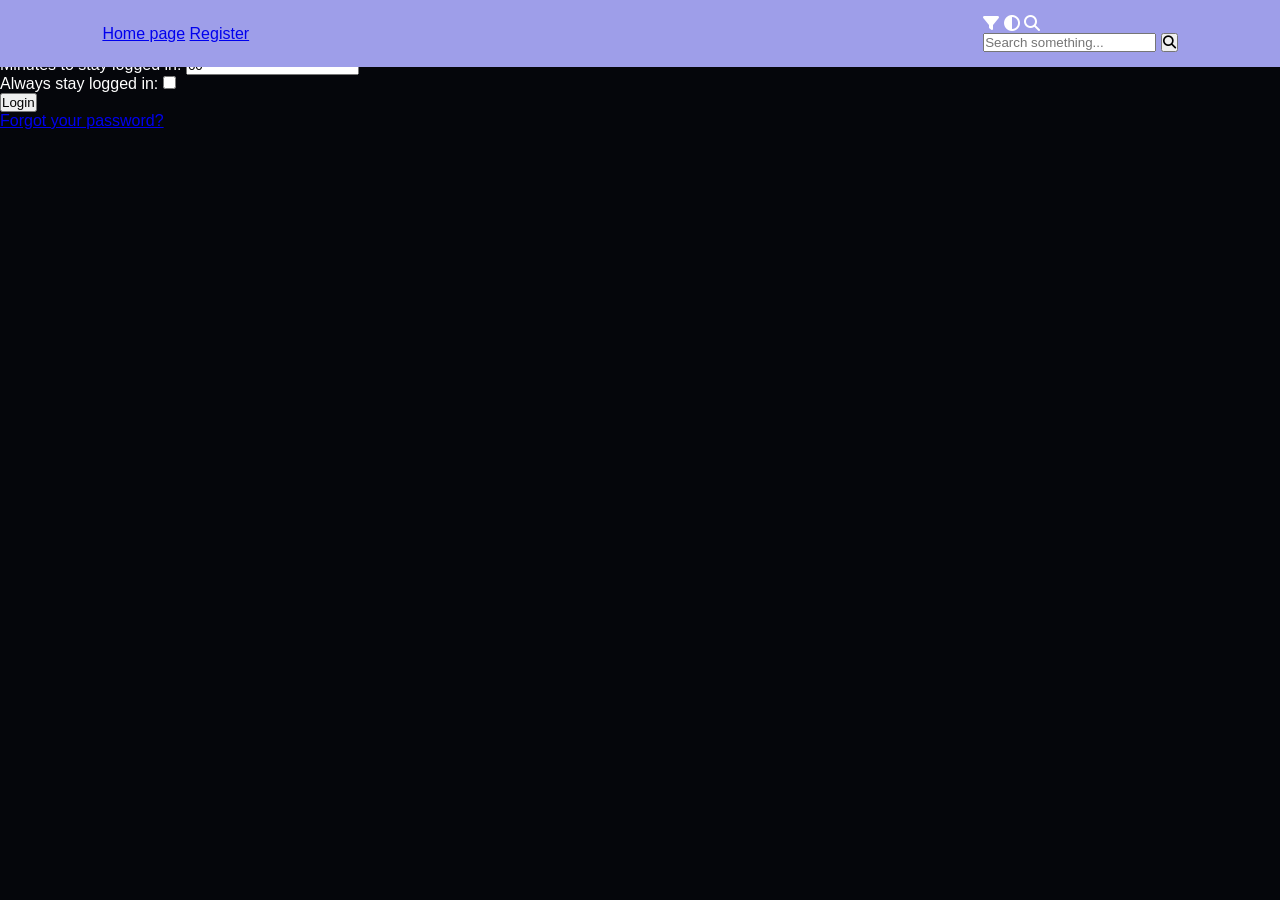
<file: login.html>
<!DOCTYPE html>
<html lang="en">
<head>
    <meta charset="UTF-8">
    <title>Forum Login</title>
    <link rel="stylesheet" href="style.css">
    <link rel="stylesheet"
          href="https://cdnjs.cloudflare.com/ajax/libs/font-awesome/6.5.1/css/all.min.css">
</head>
<body>

    <!-- Navbar -->
    <nav class="navbar">
        <div class="nav-left">
            <a href="#">Home page</a>
            <a href="#">Register</a>
        </div>

        <div class="nav-right">
            <i class="fas fa-filter"></i>
            <i class="fas fa-adjust"></i>
            <i class="fas fa-search"></i>

            <div class="search-box">
                <input type="text" placeholder="Search something...">
                <button>
                    <i class="fas fa-search"></i>
                </button>
            </div>
        </div>
    </nav>

    <!-- Login Container -->
    <div class="login-container">

        <div class="login-header">
            <i class="fas fa-user-secret"></i>
            <span>LOGIN</span>
        </div>

        <div class="login-body">

            <div class="form-group">
                <label>Username:</label>
                <input type="text">
            </div>

            <div class="form-group">
                <label>Password:</label>
                <input type="password">
            </div>

            <div class="form-group">
                <label>Minutes to stay logged in:</label>
                <input type="number" value="60" class="small-input">
            </div>

            <div class="form-group">
                <label>Always stay logged in:</label>
                <input type="checkbox" class="check">
            </div>

            <button class="login-btn">Login</button>

            <div class="forgot">
                <a href="#">Forgot your password?</a>
            </div>

        </div>

    </div>

</body>
</html>
</file>
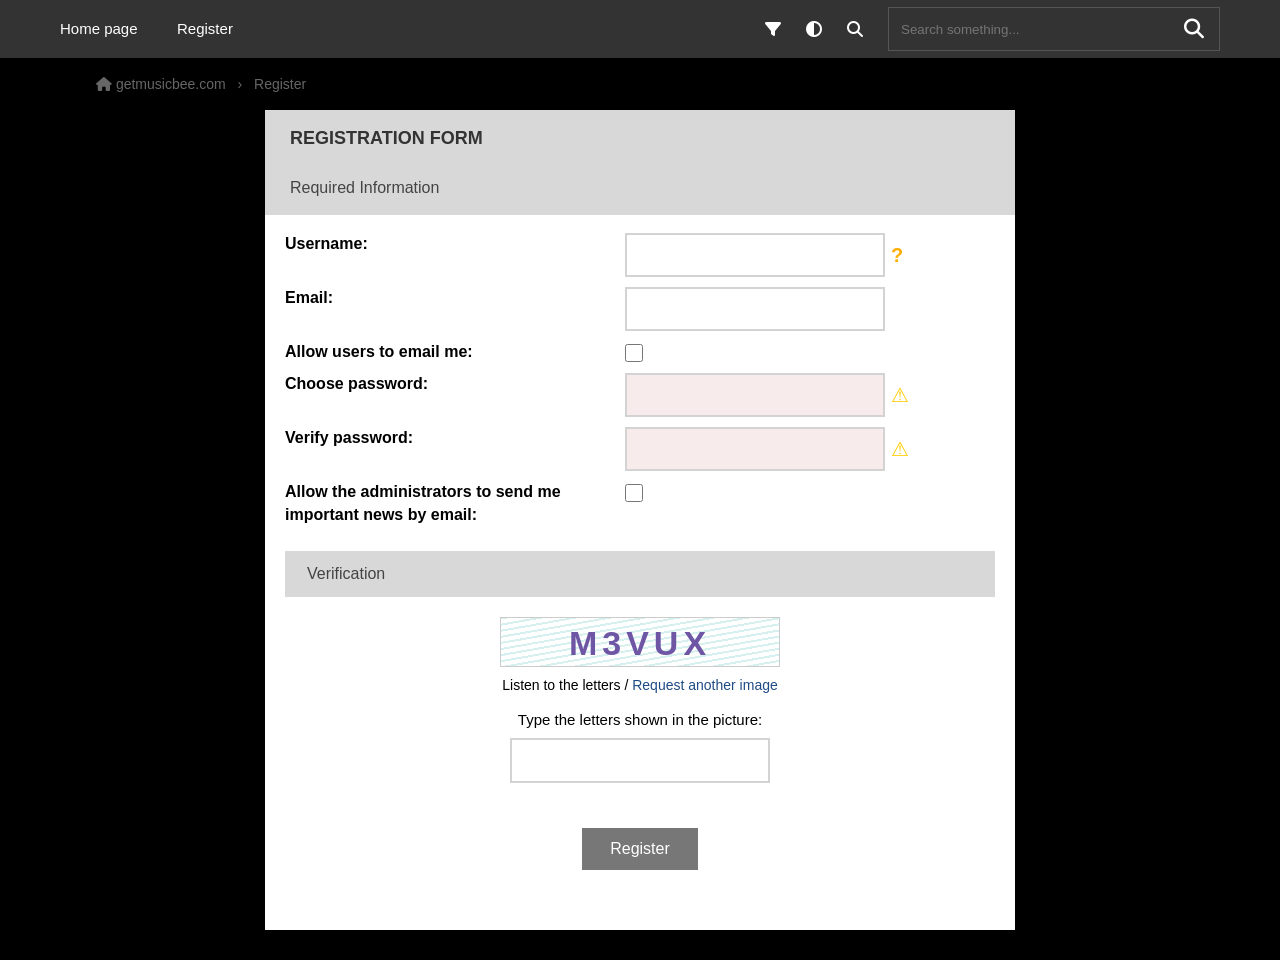
<file: Reg2.html>
<!DOCTYPE html>
<html lang="en">
<head>
    <meta charset="UTF-8">
    <meta name="viewport" content="width=device-width, initial-scale=1.0">
    <title>Registration Form</title>

    <link rel="stylesheet" href="https://cdnjs.cloudflare.com/ajax/libs/font-awesome/6.5.1/css/all.min.css">

    <link rel="stylesheet" href="style2.css">
</head>
<body>

    <!-- Navbar -->
    <nav class="navbar">
        <div class="nav-left">
            <a href="#"> Home page</a>
            <a href="#">Register</a>
        </div>

        <div class="nav-right">
            <i class="fas fa-filter"></i>
            <i class="fas fa-adjust"></i>
            <i class="fas fa-search"></i>

            <div class="search-box">
                <input type="text" placeholder="Search something...">
                <button>
                    <i class="fas fa-search"></i>
                </button>
            </div>
        </div>
    </nav>

    <!-- Breadcrumb -->
    <div class="breadcrumb">
        <i class="fas fa-home"></i>
        <span>getmusicbee.com</span>
        <span class="arrow">›</span>
        <span>Register</span>
    </div>

    <!-- Registration Form -->
    <div class="register-box">

        <div class="title">
            <h2>REGISTRATION FORM</h2>
            <p>Required Information</p>
        </div>

        <form>

            <div class="row">
                <label>Username:</label>
                <div class="input-area">
                    <input type="text">
                    <span class="help">?</span>
                </div>
            </div>

            <div class="row">
                <label>Email:</label>
                <div class="input-area">
                    <input type="email">
                </div>
            </div>

            <div class="row">
                <label>Allow users to email me:</label>
                <input type="checkbox">
            </div>

            <div class="row">
                <label>Choose password:</label>
                <div class="input-area">
                    <input type="password" class="password">
                    <span class="warning">⚠</span>
                </div>
            </div>

            <div class="row">
                <label>Verify password:</label>
                <div class="input-area">
                    <input type="password" class="password">
                    <span class="warning">⚠</span>
                </div>
            </div>

            <div class="row">
                <label>
                    Allow the administrators to send me important
                    news by email:
                </label>
                <input type="checkbox">
            </div>

            <!-- Verification -->

            <div class="verification-header">
                Verification
            </div>

            <div class="captcha-box">

                <div class="captcha-image">
                    M3VUX
                </div>

                <p>
                    Listen to the letters /
                    <a href="#">Request another image</a>
                </p>

                <label>
                    Type the letters shown in the picture:
                </label>

                <input type="text" class="captcha-input">

                <button type="submit" class="register-btn">
                    Register
                </button>

            </div>

        </form>

    </div>

</body>
</html>
</file>
<file: style.css>
*{
    margin:0;
    padding:0;
    box-sizing:border-box;
    font-family:'Inter',sans-serif;
}

body{
    background:#080808;
    color:#fff;
}

/* NAVBAR */

.navbar{
    position:absolute;
    top:0;
    left:0;
    width:100%;
    padding:15px 8%;
    display:flex;
    justify-content:space-between;
    align-items:center;
    z-index:100;
    background:rgb(158, 158, 233);
}


.logo{
    font-size:30px;
    font-weight:800;
}

.logo span{
    color:#c8a97e;
}

.menu{
    display:flex;
    list-style:none;
    gap:35px;
}

.menu a{
    color:white;
    text-decoration:none;
}

.contact-btn{
    background:transparent;
    border:1px solid rgba(255,255,255,.2);
    color:white;
    padding:12px 22px;
}

/* HERO */

.hero{
    min-height:100vh;
    background:url(hero.jpg) center/cover;
    position:relative;
    display:flex;
    align-items:center;
}

.overlay{
    position:absolute;
    inset:0;
    background:linear-gradient(
        to right,
        rgba(0,0,0,.9),
        rgba(0,0,0,.5)
    );
}

.hero-content{
    position:relative;
    z-index:2;
    width:700px;
    margin-left:8%;
}

.hero-content h1{
    font-size:72px;
    line-height:1.05;
    margin-bottom:20px;
    font-weight:800;
}

.hero-content p{
    color:#cfcfcf;
    line-height:1.8;
    margin-bottom:35px;
}

.buttons{
    display:flex;
    gap:15px;
    margin-bottom:40px;
}

.btn{
    text-decoration:none;
    padding:15px 30px;
}

.primary{
    background:#c8a97e;
    color:black;
}

.secondary{
    border:1px solid rgba(255,255,255,.2);
    color:white;
}

/* PLAYER */

.player{
    display:flex;
    align-items:center;
    gap:15px;

    padding:15px;
    max-width:500px;

    border-radius:15px;

    background:rgba(255,255,255,.05);
    backdrop-filter:blur(20px);
}

.player img{
    width:60px;
    height:60px;
    object-fit:cover;
    border-radius:10px;
}

.song-info span{
    color:#aaa;
    font-size:13px;
}

.play{
    margin-left:auto;
    width:45px;
    height:45px;
    border-radius:50%;
    background:#c8a97e;
    color:black;

    display:flex;
    justify-content:center;
    align-items:center;
}

/* RECORDS */

.records{
    padding:100px 8%;
}

.heading{
    margin-bottom:50px;
}

.heading h2{
    font-size:55px;
    margin-bottom:15px;
}

.heading p{
    color:#aaa;
}

.grid{
    display:grid;
    grid-template-columns:repeat(3,1fr);
    gap:25px;
    width:350px;
    height:1300px;
}

.card{
    background:#111;
    border-radius:20px;
    overflow:hidden;
    transition:.3s;
}

.card:hover{
    transform:translateY(-10px);
}

.card img{
    width:100%;
    height:280px;
    object-fit:cover;
}

.card h3{
    padding:20px 20px 5px;
}

.card span{
    display:block;
    padding:0 20px 20px;
    color:#999;
}

/* STATS */

.stats{
    padding:100px 8%;
    display:grid;
    grid-template-columns:1fr 1fr;
    gap:60px;
    align-items:center;
}

.left h2{
    font-size:60px;
    margin-bottom:20px;
}

.left p{
    color:#aaa;
    line-height:1.8;
}

.numbers{
    display:flex;
    gap:50px;
    margin-top:40px;
}

.numbers h3{
    color:#c8a97e;
    font-size:42px;
}

.numbers span{
    color:#999;
}

.right img{
    width:100%;
    border-radius:20px;
}

/* RESPONSIVE */

@media(max-width:992px){

    .grid{
        grid-template-columns:1fr;
    }

    .stats{
        grid-template-columns:1fr;
    }

    .hero-content h1{
        font-size:55px;
    }
}

@media(max-width:768px){

    .menu{
        display:none;
    }

    .hero-content{
        width:90%;
    }

    .hero-content h1{
        font-size:42px;
    }

    .numbers{
        flex-direction:column;
        gap:20px;
    }
}



body{
    background:#05060b;
    color:#fff;
}

.container{
    width:90%;
    margin:auto;
    padding:40px 0;
}

.title{
    text-align:center;
    font-size:72px;
    font-weight:700;
    line-height:1.2;
    margin-bottom:50px;
}

.testimonials{
    display:grid;
    grid-template-columns:repeat(auto-fit,minmax(350px,1fr));
    gap:20px;
}

.card{
    background:#16181d;
    border-radius:25px;
    padding:35px;
    min-height:240px;
    transition:0.3s;
}

.card:hover{
    transform:translateY(-5px);
}

.stars{
    color:#f8c440;
    font-size:26px;
    margin-bottom:20px;
}

.date{
    color:#7c7c7c;
    font-size:20px;
    margin-bottom:20px;
}

.review{
    font-size:20px;
    font-weight:600;
    line-height:1.3;
}

@media(max-width:768px){

    .title{
        font-size:42px;
    }

    .review{
        font-size:18px;
    }

    .card{
        min-height:auto;
    }
}



footer{
    background:#0d5967;
    color:#fff;
    padding:50px 70px;
}

.footer-container{
    display:flex;
    justify-content:space-between;
    flex-wrap:wrap;
    gap:60px;
}

.footer-box{
    flex:1;
    min-width:250px;
}

.logo{
    display:flex;
    align-items:center;
    gap:10px;
    font-size:22px;
    font-weight:700;
    margin-bottom:25px;
}

.logo i{
    font-size:30px;
}

.about{
    line-height:1.7;
    font-size:16px;
    max-width:350px;
    margin-bottom:40px;
}

.social-icons{
    display:flex;
    gap:20px;
}

.social-icons a{
    color:white;
    font-size:28px;
    transition:.3s;
}

.social-icons a:hover{
    transform:translateY(-5px);
}

.footer-title{
    font-size:14px;
    text-transform:uppercase;
    color:#b8c4c8;
    margin-bottom:25px;
    font-weight:700;
}

.footer-links{
    list-style:none;
}

.footer-links li{
    margin-bottom:16px;
}

.footer-links a{
    color:white;
    text-decoration:none;
    font-size:16px;
}

.footer-links a:hover{
    color:#d4ecf0;
}

.new-badge{
    background:#ff4b87;
    color:#fff;
    font-size:11px;
    padding:3px 8px;
    border-radius:20px;
    margin-left:8px;
}

@media(max-width:992px){

    .footer-container{
        flex-direction:column;
        gap:40px;
    }

    footer{
        padding:40px 30px;
    }
}
</file>
<file: style2.css>
*{
    margin:0;
    padding:0;
    box-sizing:border-box;
    font-family:Arial, Helvetica, sans-serif;
}

body{
    background:black;
}

/* Navbar */

.navbar{
    height:58px;
    background:#333;
    display:flex;
    justify-content:space-between;
    align-items:center;
    padding:0 60px;
}

.nav-left a{
    color:#fff;
    text-decoration:none;
    margin-right:35px;
    font-size:15px;
}

.nav-right{
    display:flex;
    align-items:center;
    gap:25px;
}

.nav-right i{
    color:#fff;
    cursor:pointer;
}

.search-box{
    display:flex;
    border:1px solid #555;
}

.search-box input{
    width:280px;
    height:42px;
    border:none;
    outline:none;
    background:#333;
    color:#fff;
    padding-left:12px;
}

.search-box button{
    width:50px;
    border:none;
    background:#333;
    color:#fff;
    cursor:pointer;
    font-size:20px;
}

/* Breadcrumb */

.breadcrumb{
    width:85%;
    margin:18px auto;
    color:#666;
    font-size:14px;
}

.arrow{
    margin:0 8px;
}

/* Form Box */

.register-box{
    width:750px;
    margin:0 auto 30px;
    background:#fff;
}

.title{
    background:#d8d8d8;
    padding:18px 25px;
}

.title h2{
    font-size:18px;
    color:#333;
    margin-bottom:30px;
}

.title p{
    font-size:16px;
    color:#444;
}

form{
    padding:18px 20px 40px;
}

.row{
    display:flex;
    align-items:flex-start;
    margin-bottom:10px;
}

.row label{
    width:340px;
    font-size:16px;
    font-weight:bold;
    line-height:1.4;
}

.input-area{
    display:flex;
    align-items:center;
    gap:6px;
}

.input-area input{
    width:260px;
    height:44px;
    border:2px solid #d3d3d3;
    padding:10px;
}

.password{
    background:#f7ebeb;
}

.help{
    color:#ffae00;
    font-weight:bold;
    font-size:20px;
}

.warning{
    color:#ffcc00;
    font-size:20px;
}

input[type="checkbox"]{
    width:18px;
    height:18px;
    margin-top:3px;
}

/* Verification */

.verification-header{
    margin-top:25px;
    background:#d8d8d8;
    padding:14px 22px;
    color:#444;
    font-size:16px;
}

.captcha-box{
    text-align:center;
    padding:20px;
}

.captcha-image{
    width:280px;
    height:50px;
    margin:0 auto 10px;
    border:1px solid #ccc;
    background:
    repeating-linear-gradient(
    -10deg,
    #ffffff,
    #ffffff 4px,
    #d6f0f0 4px,
    #d6f0f0 6px);
    font-size:34px;
    font-weight:bold;
    color:#6f56a5;
    line-height:50px;
    letter-spacing:5px;
}

.captcha-box p{
    margin:10px 0 18px;
    font-size:14px;
}

.captcha-box a{
    text-decoration:none;
    color:#1f4b85;
}

.captcha-box label{
    display:block;
    margin-bottom:10px;
    font-size:15px;
}

.captcha-input{
    width:260px;
    height:45px;
    border:2px solid #d3d3d3;
    padding-left:10px;
}

.register-btn{
    display:block;
    margin:45px auto 0;
    background:#777;
    color:#fff;
    border:none;
    padding:12px 28px;
    font-size:16px;
    cursor:pointer;
}

.register-btn:hover{
    background:#666;
}
</file>
